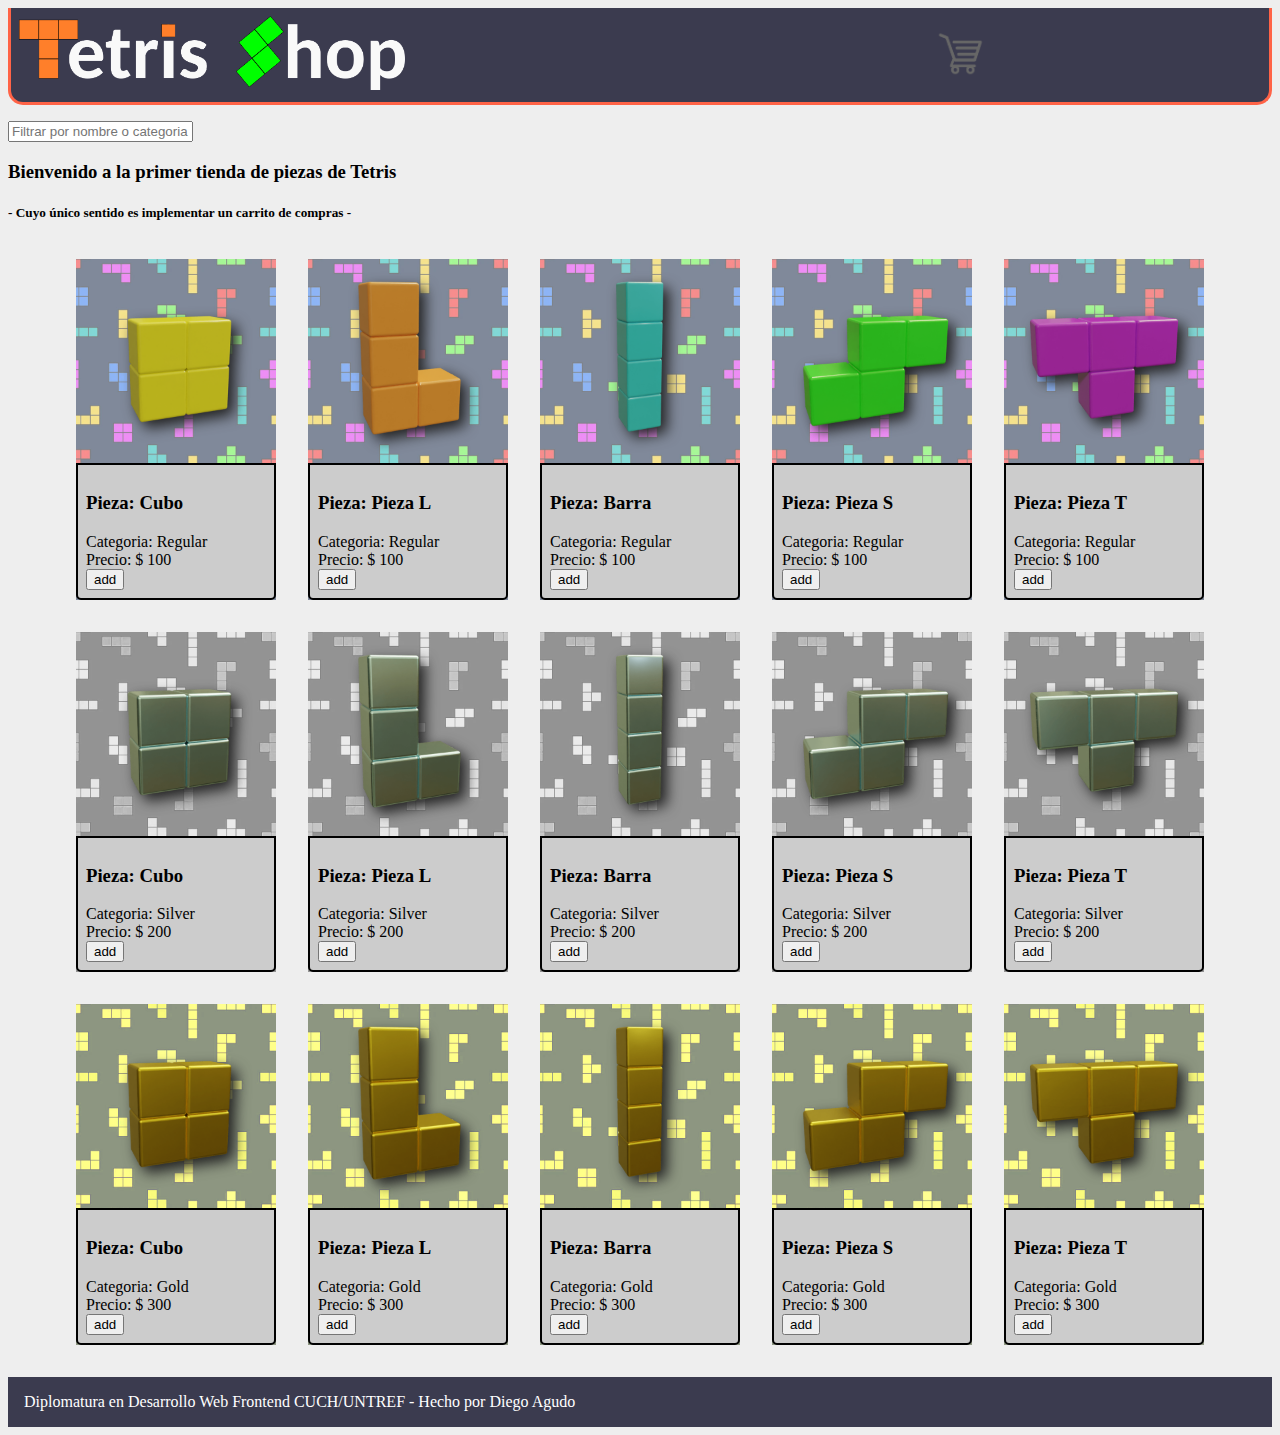
<file: index.html>
<!DOCTYPE html>
<html lang="es">

<head>
    <meta charset="UTF-8">
    <meta http-equiv="X-UA-Compatible" content="IE=edge">
    <meta name="viewport" content="width=device-width, initial-scale=1.0">
    <link href="https://cdn.jsdelivr.net/npm/bootstrap@5.2.2/dist/css/bootstrap.min.css" rel="stylesheet"
    integrity="sha384-Zenh87qX5JnK2Jl0vWa8Ck2rdkQ2Bzep5IDxbcnCeuOxjzrPF/et3URy9Bv1WTRi" crossorigin="anonymous">
    <link rel="stylesheet" href="https://cdnjs.cloudflare.com/ajax/libs/animate.css/4.1.1/animate.min.css" />
    <link rel="stylesheet" href="styles.css">
    <title>TetrisShop</title>
</head>

<body id="body">
    <header class="container">
        <div class="header_contenido row">
            <div class="shop col text-center">
                <a href="index.html"><img class="logo animate__animated animate__flipInY" src="./img/logo.png" alt="carrito"></a>
            </div>
            <div class="pedido col">
                <a href="./carrito.html"><img class="cart opacity" src="./img/cart_white.png" alt="carrito"></a>
                <div class="budge hidden"></div>
            </div>
        </div>
    </header>

    <main class="container">
        <div class="col-sm-6" id="buscador">
            <input type="text" class="form-control" placeholder="Filtrar por nombre o categoria">
        </div>
        <div class="row">
            <h3 class="titulo col text-center m-2">Bienvenido a la primer tienda de piezas de Tetris</h3>
        </div>
        <div class="row">
            <h5 class="subtitulo col text-center fst-italic">- Cuyo único sentido es implementar un carrito de compras -</h5>
        </div>

        <!-- Listado de piezas -->
        <div id="listado"></div>
    </main>

    <footer class="container text-center">
        <div class="row">
            <div class="texto_footer col">
                Diplomatura en Desarrollo Web Frontend CUCH/UNTREF - Hecho por Diego Agudo
            </div>
        </div>
    </footer>

    <script type="module" src="./index.js"></script>
</body>

</html>
</file>
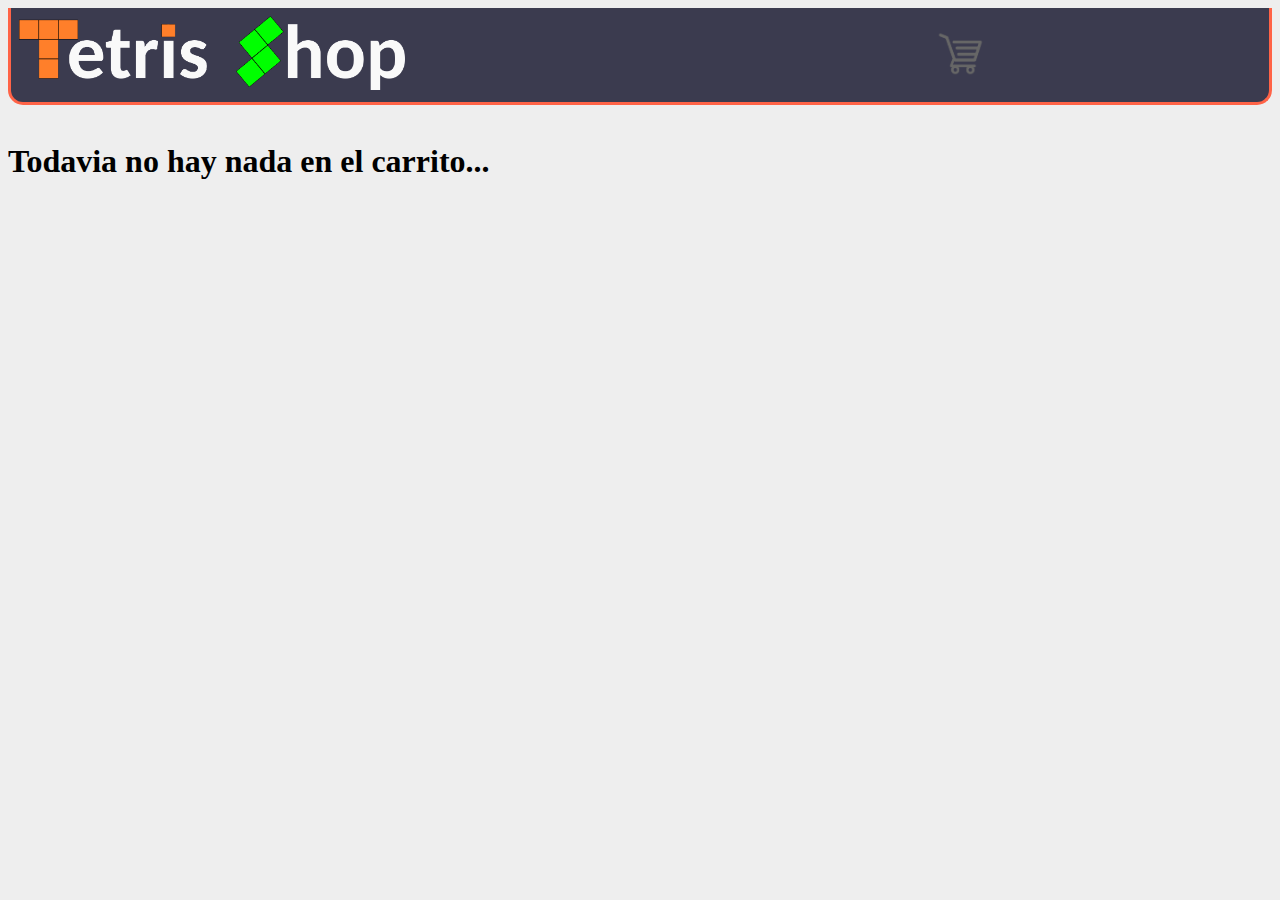
<file: carrito.html>
<!DOCTYPE html>
<html lang="en">

<head>
    <meta charset="UTF-8">
    <meta http-equiv="X-UA-Compatible" content="IE=edge">
    <meta name="viewport" content="width=device-width, initial-scale=1.0">
    <link href="https://cdn.jsdelivr.net/npm/bootstrap@5.2.2/dist/css/bootstrap.min.css" rel="stylesheet"
        integrity="sha384-Zenh87qX5JnK2Jl0vWa8Ck2rdkQ2Bzep5IDxbcnCeuOxjzrPF/et3URy9Bv1WTRi" crossorigin="anonymous">
    <link rel="stylesheet" href="https://cdnjs.cloudflare.com/ajax/libs/animate.css/4.1.1/animate.min.css" />
    <link rel="stylesheet" href="styles.css">
    <title>TetrisShop</title>
</head>

<body id="body">
    <header class="container">
        <div class="header_contenido row">
            <div class="shop col text-center">
                <a href="index.html"><img class="logo" src="./img/logo.png" alt="carrito"></a>
            </div>
            <div class="pedido col">
                <a href="#" target="_blank"><img class="cart img-fluid opacity" src="./img/cart_white.png" alt="carrito"></a>
                <div class="budge hidden"></div>
            </div>
        </div>
    </header>

    <main id="main" class="container text-center ">
        <table class="table col-lg-5 align-middle table-hover animate__animated">
            <thead>
                <tr class="table-dark">
                    <th scope="col">imagen</th>
                    <th scope="col" class="nomPieza">pieza</th>
                    <th scope="col">cantidad</th>
                    <th scope="col">precio</th>
                    <th scope="col">subtotal</th>
                </tr>
            </thead>
            <tbody id="cuerpoLista" class="table-secondary">

            </tbody>
        </table>

        <h3 id="total" class="m-5"></h3>

        <button id="btnCancelar" class="btn btn-warning col-sm-2 mx-1">Cancelar</button>
        <button id="btnContinuar" class="btn btn-success col-sm-2 mx-1">Continuar</button>


        <!-- Modal -->
        <div id="modGracias" class="hidden">
            <div class="modalDialog rounded-4 animate__animated animate__zoomInDown">
                <div class="modal-header">
                    <h1 class="modal-title fs-5">Compra Exitosa</h1>
                    <button id="btnClose" class="btn btn-success text-light" type="button">Cerrar</button>
                </div>
                <hr>
                <div class="modal-body">
                    <div class="fs-3">
                        Muchas gracias por confiar en nuestros productos!!
                    </div>
                    <div class="fs-4 mt-3">
                        ❤️ Te esperamos nuevamente ❤️
                    </div>
                </div>
            </div>
        </div>
    </main>


    <script type="module" src="./carrito.js"></script>
</body>

</html>
</file>
<file: styles.css>
#body{
    background-color: #eee;
}

header{
    background-color: #3b3b4f;
    padding: .5rem;
    border-bottom: 3px solid tomato;
    border-right: 3px solid tomato;
    border-left: 3px solid tomato;
    border-radius: 0 0 15px 15px;
}

.header_contenido{
    display: flex;
    justify-content: space-between;
    align-items: center;
}

.logo{
    width: 60%;
}

.cart{
    width: 50px;
    transition: all 300ms;
}

.pedido{
    width: 100%;
    display: flex;
    justify-content: center;
}

.budge{
    color: yellow;
    font-weight: bold;
    border-radius: 50%;
}

.hidden{
    display: none;
}

.opacity{
    filter: brightness(.4);
}

/* MAIN */

main{
    background-color: #eee;
    padding: 1rem 0;
}

#buscador{
    display: flex;
    margin: auto;
}

#listado{
    display: flex;
    flex-wrap: wrap;
    justify-content: center;
}

.card{
    width: 200px;
    margin: 1rem;
    transition: all 300ms;    
}

.card:hover{
    transform: scale(1.05);
    box-shadow: 5px 5px 10px gray;
}

.card:hover img{
    transform: scale(1.2);
    filter: brightness(130%); 
}

.card_info{
    background-color: #ccc;
    border-radius: 0 0 5px 5px;
    padding: .5rem;
    border: 2px solid black;
}

.card h3{
}

.card p{
    margin: 0;
}

.card img{
    width: 100%;
    transition: all 300ms;  
    filter: drop-shadow(6px 6px 7px #222); 
}

.fondoRegular{
    background-image: url(./img/fondoTetrisRegular.jpg);
    background-size: contain;
}

.fondoGold{
    background-image: url(./img/fondoTetrisGold.jpg);
    background-size: contain;
}

.fondoSilver{
    background-image: url(./img/fondoTetrisSilver.jpg);
    background-size: contain;
}

/* FOOTER */

footer{
    background-color: #3b3b4f;
    padding: 1rem;
}

.texto_footer{
    color: white;
}

/* CARRITO */

table{
    color: black;
}

#modGracias{
    background-color: rgba(0, 0, 0, .7);
    width: 100vw;
    height: 100vh;
    position: absolute;
    top: 0;
    left: 0;
}

.modalDialog{
    width: 50%;
    background-color: #ddd;
    padding: 2rem;
    margin: 3rem auto;
}

@media screen and (max-width: 480px) {

    .logo{
        width: 100%;
    }

    .titulo{
        font-size: 1.2rem;
    }
    
    .subtitulo{
        font-size: .8rem;
    }

    .modalDialog{
        width: 90%;
        padding: 1rem;
    }

    .exit2{
        font-size: .5rem;
    }

    .nomPieza {
      display: none;
    }
  }
</file>
